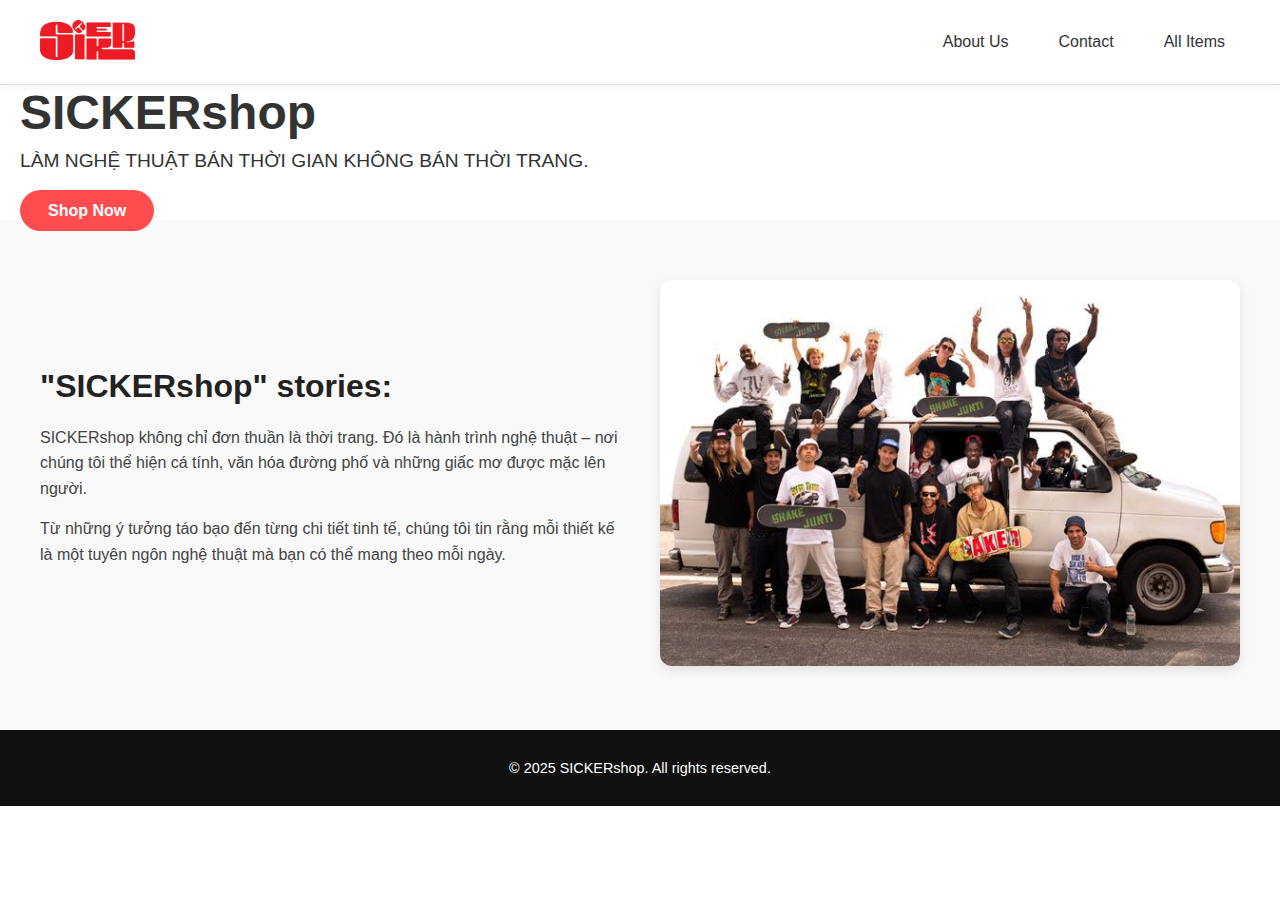
<file: index.html>
<!DOCTYPE html>
<html lang="vi">
<head>
  <meta charset="UTF-8">
  <meta name="viewport" content="width=device-width, initial-scale=1.0">
  <title>SICKERshop | Cửa hàng thời trang nghệ thuật</title>
  <link rel="stylesheet" href="style.css">
  <style>
    body {
      margin: 0;
      font-family: 'Segoe UI', Tahoma, Geneva, Verdana, sans-serif;
      background-color: #fff;
      color: #333;
    }

    header {
      display: flex;
      justify-content: space-between;
      align-items: center;
      padding: 20px 40px;
      background-color: #fff;
      box-shadow: 0 2px 8px rgba(0,0,0,0.05);
      position: sticky;
      top: 0;
      z-index: 1000;
      flex-wrap: wrap;
    }

    .logo img {
      height: 40px;
    }

    .menu-toggle {
      display: none;
      font-size: 28px;
      cursor: pointer;
      color: #333;
    }

    nav {
      display: flex;
      align-items: center;
      gap: 20px;
    }

    nav a {
      text-decoration: none;
      color: #333;
      font-weight: 500;
      transition: color 0.2s;
    }

    nav a:hover {
      color: #ff4d4f;
    }

    .hero {
      height: 100vh;
      background-image: url('hero-image.jpg');
      background-size: cover;
      background-position: center;
      position: relative;
      display: flex;
      align-items: center;
      justify-content: center;
      text-align: center;
      color: white;
    }

    .hero::before {
      content: "";
      position: absolute;
      top: 0; left: 0; right: 0; bottom: 0;
      background: rgba(0,0,0,0.6);
    }

    .hero-content {
      position: relative;
      z-index: 1;
      padding: 0 20px;
    }

    .hero-content h1 {
      font-size: 3rem;
      margin-bottom: 10px;
    }

    .hero-content p {
      font-size: 1.2rem;
      margin-bottom: 30px;
    }

    .shop-button {
      background: #ff4d4f;
      color: #fff;
      padding: 12px 28px;
      border-radius: 25px;
      font-weight: bold;
      text-decoration: none;
      transition: background 0.3s;
    }

    .shop-button:hover {
      background: #e60000;
    }

    .story-section {
      padding: 60px 20px;
      background-color: #f9f9f9;
    }

    .story-content {
      display: flex;
      align-items: center;
      justify-content: center;
      gap: 40px;
      max-width: 1200px;
      margin: 0 auto;
      flex-wrap: wrap;
    }

    .story-text {
      flex: 1;
      min-width: 280px;
    }

    .story-text h2 {
      font-size: 2rem;
      margin-bottom: 20px;
      color: #222;
    }

    .story-text p {
      font-size: 1rem;
      line-height: 1.6;
      margin-bottom: 15px;
      color: #444;
    }

    .story-image {
      flex: 1;
      min-width: 280px;
    }

    .story-image img {
      width: 100%;
      height: auto;
      border-radius: 12px;
      box-shadow: 0 4px 12px rgba(0, 0, 0, 0.1);
    }

    footer {
      text-align: center;
      padding: 30px 10px;
      background: #111;
      color: #fff;
      font-size: 0.9rem;
    }

    @media (max-width: 768px) {
      header {
        flex-direction: column;
        align-items: flex-start;
      }

      .menu-toggle {
        display: block;
      }

      nav {
        display: none;
        flex-direction: column;
        width: 100%;
        padding-top: 10px;
      }

      nav.active {
        display: flex;
      }

      nav a {
        margin: 10px 20px;
      }

      .hero-content h1 { font-size: 2rem; }
      .hero-content p { font-size: 1rem; }
    }
  </style>
</head>
<body>
  <header>
    <div class="logo">
      <a href="index.html"><img src="imges/redlogo.png" alt="Brand Logo"></a>
    </div>
    <div class="menu-toggle" onclick="toggleMenu()">☰</div>
    <nav>
      <a href="about.html">About Us</a>
      <a href="contact.html">Contact</a>
      <a href="all-items.html">All Items</a>
    </nav>
  </header>

  <div>
    <div class="hero-content">
      <h1>SICKERshop</h1>
      <p>LÀM NGHỆ THUẬT BÁN THỜI GIAN KHÔNG BÁN THỜI TRANG.</p>
      <a href="all-items.html" class="shop-button">Shop Now</a>
    </div>
  </div>

  <section class="story-section">
    <div class="story-content">
      <div class="story-text">
        <h2>"SICKERshop" stories:</h2>
        <p>SICKERshop không chỉ đơn thuần là thời trang. Đó là hành trình nghệ thuật – nơi chúng tôi thể hiện cá tính, văn hóa đường phố và những giấc mơ được mặc lên người.</p>
        <p>Từ những ý tưởng táo bạo đến từng chi tiết tinh tế, chúng tôi tin rằng mỗi thiết kế là một tuyên ngôn nghệ thuật mà bạn có thể mang theo mỗi ngày.</p>
      </div>
      <div class="story-image">
        <img src="imges/Thrasher sk8 group.jpg" alt="Câu chuyện SICKERshop">
      </div>
    </div>
  </section>

  <footer>
    © 2025 SICKERshop. All rights reserved.
  </footer>

  <script>
    function toggleMenu() {
      const nav = document.querySelector('nav');
      nav.classList.toggle('active');
    }
  </script>
</body>
</html>
</file>
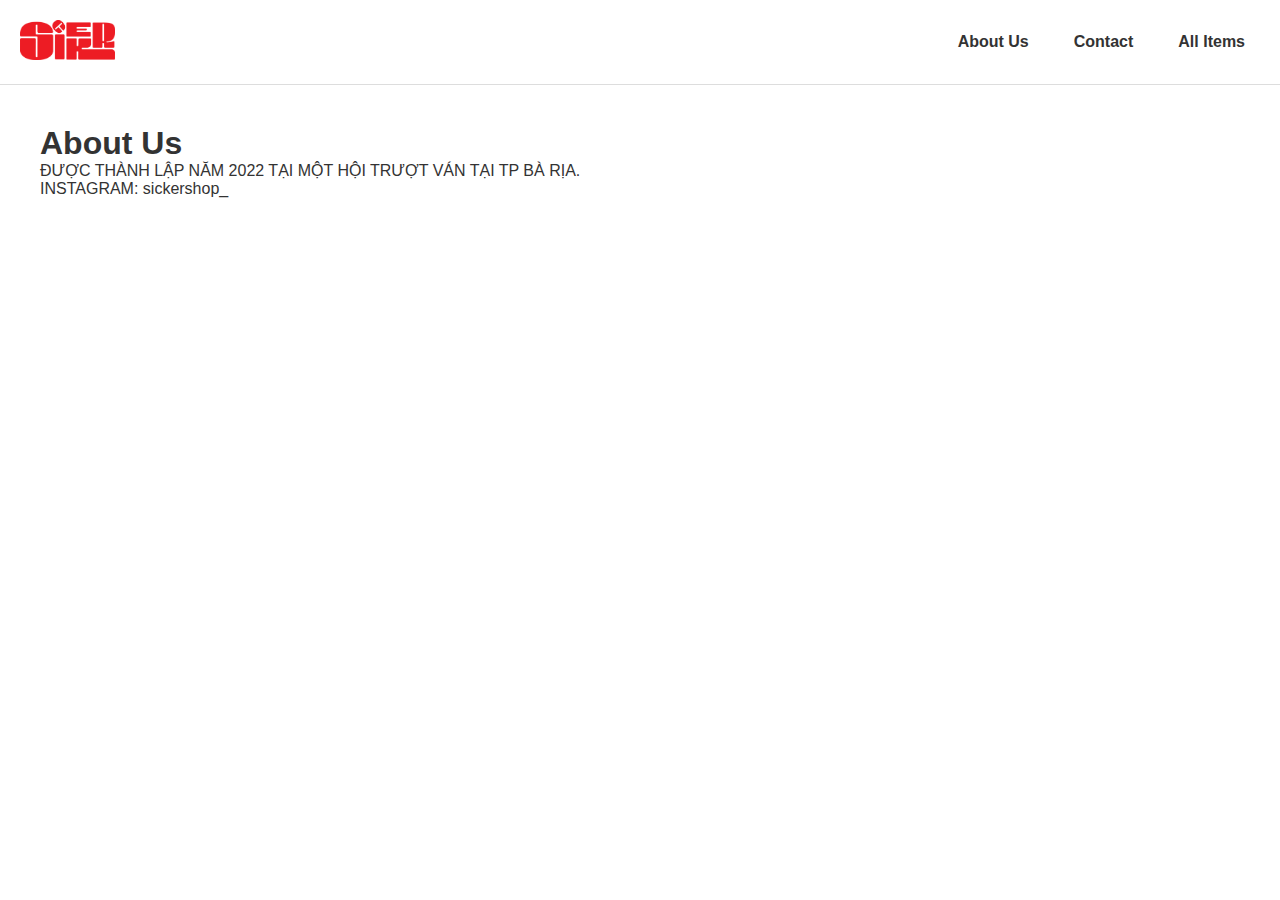
<file: about.html>
<!DOCTYPE html>
<html lang="en">
<head>
  <meta charset="UTF-8">
  <meta name="viewport" content="width=device-width, initial-scale=1.0">
  <title>About Us</title>
  <link rel="stylesheet" href="style.css">
</head>
<body>
  <header>
    <div class="logo">
      <a href="index.html"><img src="imges/redlogo.png" alt="Brand Logo"></a>
    </div>
    <nav>
      <a href="about.html">About Us</a>
      <a href="contact.html">Contact</a>
      <a href="all-items.html">All Items</a>
    </nav>
  </header>

  <div class="container">
    <h1>About Us</h1>
    <p>ĐƯỢC THÀNH LẬP NĂM 2022 TẠI MỘT HỘI TRƯỢT VÁN TẠI TP BÀ RỊA.</p>
    <p>INSTAGRAM: sickershop_</p>
  </div>
</body>
</html>
</file>
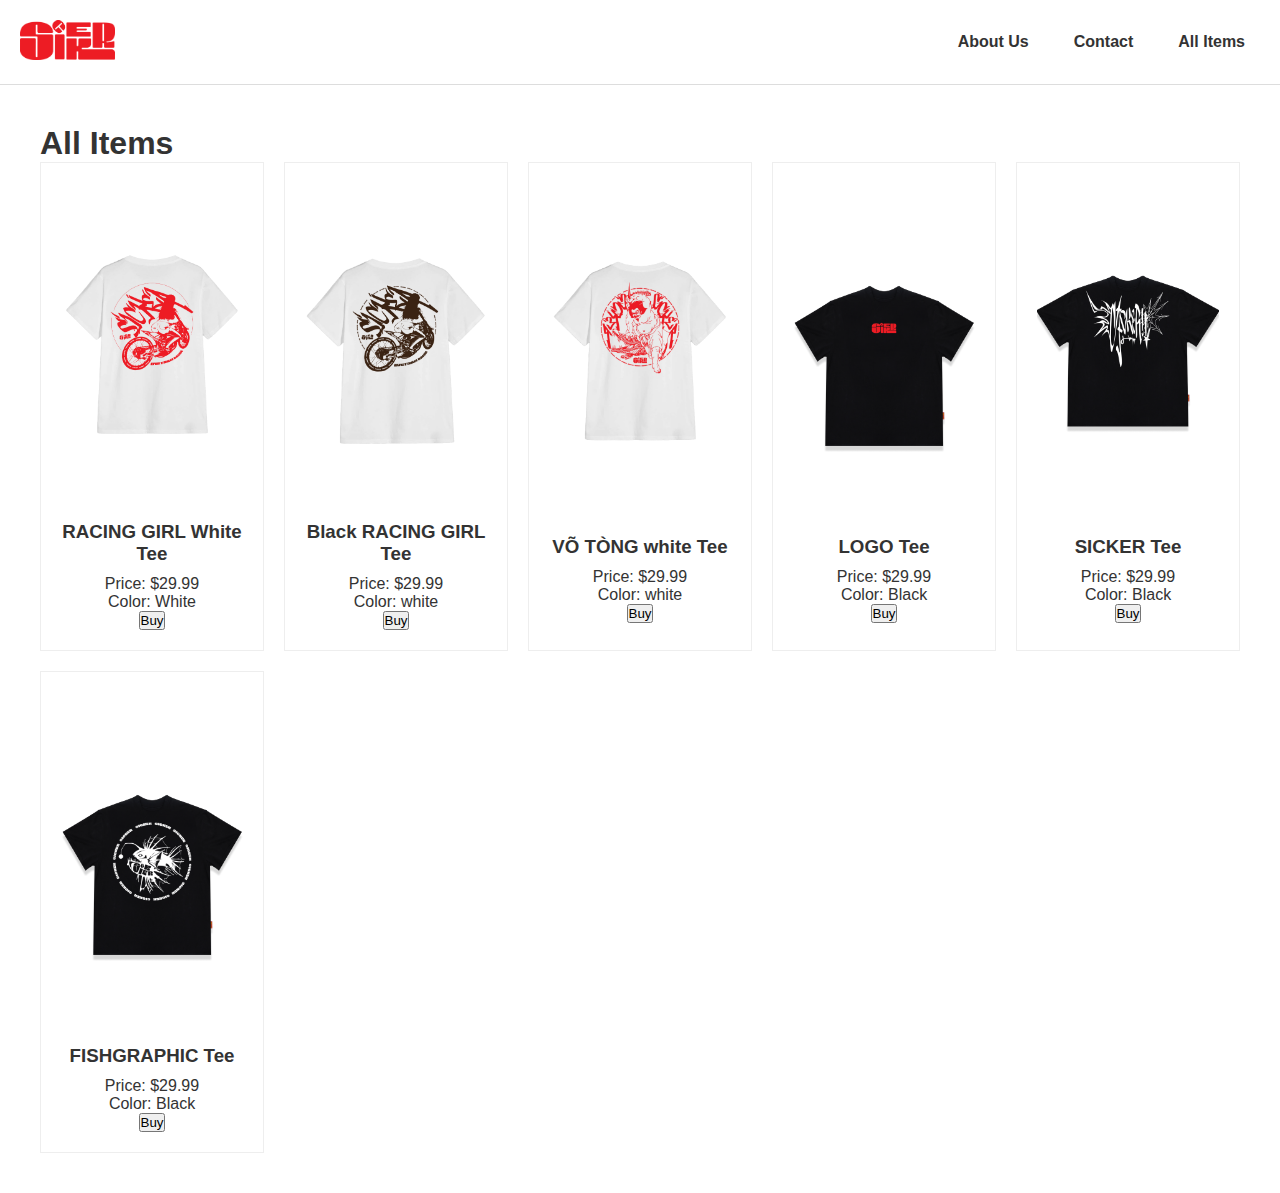
<file: all-items.html>
<!DOCTYPE html>
<html lang="en">
<head>
  <meta charset="UTF-8">
  <meta name="viewport" content="width=device-width, initial-scale=1.0">
  <title>All Items</title>
  <link rel="stylesheet" href="style.css">
  <style>
    .modal-overlay {
      position: fixed;
      top: 0; left: 0; right: 0; bottom: 0;
      background: rgba(0,0,0,0.6);
      display: flex;
      justify-content: center;
      align-items: center;
      z-index: 1000;
      animation: fadeIn 0.3s ease;
    }
    @keyframes fadeIn {
      from { opacity: 0; }
      to { opacity: 1; }
    }
    .modal {
      background: #fff;
      padding: 30px;
      border-radius: 12px;
      text-align: center;
      box-shadow: 0 8px 20px rgba(0,0,0,0.35);
      width: 300px;
      max-width: 90%;
      animation: popIn 0.25s ease-out;
    }
    @keyframes popIn {
      from { transform: scale(0.9); opacity: 0; }
      to { transform: scale(1); opacity: 1; }
    }
    .modal h3 {
      margin-bottom: 20px;
      font-size: 1.25rem;
      color: #222;
    }
    .modal button {
      margin: 6px;
      padding: 10px 20px;
      border: none;
      border-radius: 6px;
      background-color: #ff4d4f;
      color: #fff;
      font-weight: bold;
      cursor: pointer;
      transition: background 0.3s;
    }
    .modal button:hover {
      background-color: #e60000;
    }
    .modal .cancel-button {
      background: #ccc;
      color: #333;
    }
    .modal .cancel-button:hover {
      background: #aaa;
    }
  </style>
  <script>
    function showSizeOptions(productName) {
      const modal = document.createElement('div');
      modal.className = 'modal-overlay';
      modal.innerHTML = `
        <div class="modal">
          <h3>Chọn size cho <br><strong>${productName}</strong></h3>
          <button onclick="sendMail('${productName}', 'M')">Size M</button>
          <button onclick="sendMail('${productName}', 'L')">Size L</button>
          <button onclick="sendMail('${productName}', 'XL')">Size XL</button>
          <br><br>
          <button class="cancel-button" onclick="this.closest('.modal-overlay').remove()">Huỷ</button>
        </div>
      `;
      document.body.appendChild(modal);
    }

    function sendMail(productName, size) {
      const mailtoLink = `mailto:sickershop@gmail.com?subject=Mua hàng - ${productName}&body=Tôi muốn đặt hàng sản phẩm ${productName}, size: ${size}`;
      window.location.href = mailtoLink;
    }
  </script>
</head>
<body>
  <header>
    <div class="logo">
      <a href="index.html"><img src="imges/redlogo.png" alt="Brand Logo"></a>
    </div>
    <nav>
      <a href="about.html">About Us</a>
      <a href="contact.html">Contact</a>
      <a href="all-items.html">All Items</a>
    </nav>
  </header>

  <div class="container">
    <h1>All Items</h1>
    <div class="product-grid">
      <div class="product">
        <img src="imges/1.png" alt="Shirt 1">
        <h3>RACING GIRL White Tee</h3>
        <p>Price: $29.99</p>
        <p>Color: White</p>
        <button onclick="showSizeOptions('RACING GIRL White Tee')">Buy</button>
      </div>
      <div class="product">
        <img src="imges/3.png" alt="Shirt 2">
        <h3>Black RACING GIRL Tee</h3>
        <p>Price: $29.99</p>
        <p>Color: white</p>
        <button onclick="showSizeOptions('Black RACING GIRL Tee')">Buy</button>
      </div>
      <div class="product">
        <img src="imges/44.png" alt="Shirt 3">
        <h3>VÕ TÒNG white Tee</h3>
        <p>Price: $29.99</p>
        <p>Color: white</p>
        <button onclick="showSizeOptions('VÕ TÒNG white Tee')">Buy</button>
      </div>
      <div class="product">
        <img src="imges/8.png" alt="Shirt 4">
        <h3>LOGO Tee</h3>
        <p>Price: $29.99</p>
        <p>Color: Black</p>
        <button onclick="showSizeOptions('LOGO Tee')">Buy</button>
      </div>
      <div class="product">
        <img src="imges/6.png" alt="Shirt 5">
        <h3>SICKER Tee</h3>
        <p>Price: $29.99</p>
        <p>Color: Black</p>
        <button onclick="showSizeOptions('SICKER Tee')">Buy</button>
      </div>
      <div class="product">
        <img src="imges/66.png" alt="Shirt 6">
        <h3>FISHGRAPHIC Tee</h3>
        <p>Price: $29.99</p>
        <p>Color: Black</p>
        <button onclick="showSizeOptions('FISHGRAPHIC Tee')">Buy</button>
      </div>
    </div>
  </div>
</body>
</html>
</file>
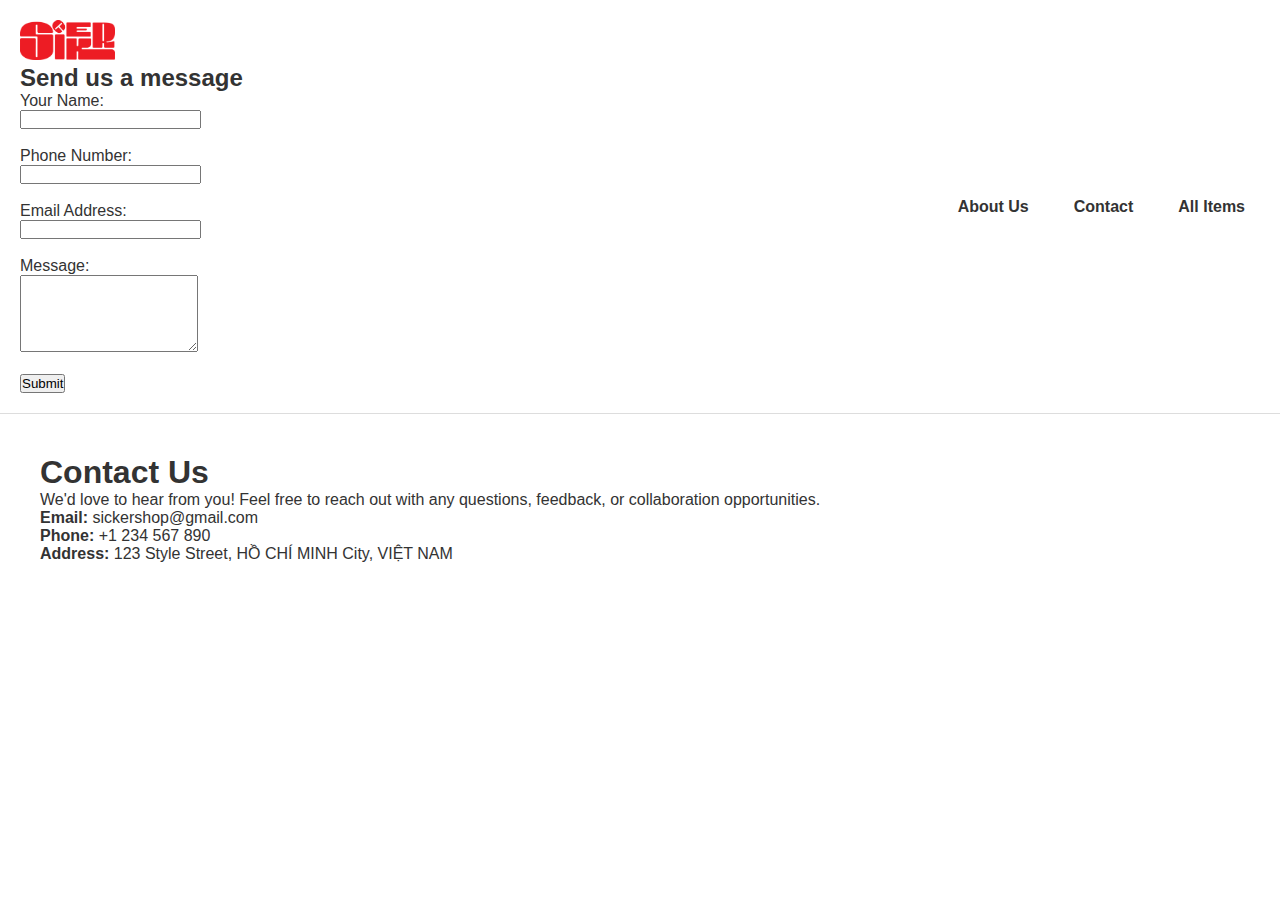
<file: contact.html>
<!DOCTYPE html>
<html lang="en">
<head>
  <meta charset="UTF-8">
  <meta name="viewport" content="width=device-width, initial-scale=1.0">
  <title>Contact</title>
  <link rel="stylesheet" href="style.css">
</head>
<body>
  <header>
    <div class="logo">
      <a href="index.html"><img src="imges/redlogo.png" alt="Brand Logo"></a>
    
    <h2>Send us a message</h2>
    <form action="#" method="post" class="contact-form">
      <label for="name">Your Name:</label><br>
      <input type="text" id="name" name="name" required><br><br>

      <label for="phone">Phone Number:</label><br>
      <input type="tel" id="phone" name="phone" required><br><br>

      <label for="email">Email Address:</label><br>
      <input type="email" id="email" name="email" required><br><br>

      <label for="message">Message:</label><br>
      <textarea id="message" name="message" rows="5" required></textarea><br><br>

      <button type="submit">Submit</button>
    </form>

  </div>
    <nav>
      <a href="about.html">About Us</a>
      <a href="contact.html">Contact</a>
      <a href="all-items.html">All Items</a>
    </nav>
  </header>

  <div class="container">
    <h1>Contact Us</h1>
    <p>We'd love to hear from you! Feel free to reach out with any questions, feedback, or collaboration opportunities.</p>
    <p><strong>Email:</strong> sickershop@gmail.com</p>
    <p><strong>Phone:</strong> +1 234 567 890</p>
    <p><strong>Address:</strong> 123 Style Street, HỒ CHÍ MINH City, VIỆT NAM</p>
  </div>
</body>
</html>
</file>
<file: style.css>
* {
  box-sizing: border-box;
  margin: 0;
  padding: 0;
}

body {
  font-family: Arial, sans-serif;
  background-color: white;
  color: #333;
}

header {
  display: flex;
  justify-content: space-between;
  align-items: center;
  padding: 20px;
  border-bottom: 1px solid #ddd;
}

.logo img {
  height: 40px;
  cursor: pointer;
}

nav a {
  margin: 0 15px;
  text-decoration: none;
  color: #333;
  font-weight: bold;
}

.container {
  padding: 40px;
}

.product-grid {
  display: grid;
  grid-template-columns: repeat(auto-fit, minmax(200px, 1fr));
  gap: 20px;
}

.product {
  border: 1px solid #eee;
  padding: 20px;
  text-align: center;
}

.product img {
  width: 100%;
  height: auto;
}

.product h3 {
  margin: 10px 0;
}
.hero {
  height: 100vh;
  background-size: cover;
  background-position: center;
  display: flex;
  align-items: center;
  justify-content: center;
  text-align: center;
  color: white;
  position: relative;
}

.hero::before {
  content: "";
  position: absolute;
  top: 0;
  left: 0;
  right: 0;
  bottom: 0;
  background: rgba(0, 0, 0, 0); /* overlay tối */
}

.hero-content {
  position: relative;
  z-index: 1;
}

.hero h1 {
  font-size: 3rem;
  margin-bottom: 20px;
}

.hero p {
  font-size: 1.2rem;
  margin-bottom: 30px;
}

.shop-button {
  background-color: #fff;
  color: #ff4d4f;
  padding: 12px 24px;
  text-decoration: none;
  font-weight: bold;
  border-radius: 25px;
  transition: background 0.3s ease;
}

.shop-button:hover {
  background-color: #e60000;
}
{
      margin: 0;
    }
    header {
      display: flex;
      flex-wrap: wrap;
      justify-content: space-between;
      align-items: center;
      padding: 20px;
      border-bottom: 1px solid #ddd;
    }
    .logo img {
      height: 40px;
    }
    nav {
      display: flex;
      flex-wrap: wrap;
      gap: 15px;
    }
    nav a {
      text-decoration: none;
      color: #333;
      font-weight: bold;
    }

    .menu-toggle {
      display: none;
      font-size: 24px;
      cursor: pointer;
    }

    .hero {
      height: 100vh;
      background-size: cover;
      background-position: center;
      display: flex;
      align-items: center;
      justify-content: center;
      text-align: center;
      color: white;
      position: relative;
      padding: 20px;
    }
    .hero::before {
      content: "";
      position: absolute;
      top: 0;
      left: 0;
      right: 0;
      bottom: 0;
      background: rgba(0, 0, 0, 0.5);
    }
    .hero-content {
      position: relative;
      z-index: 1;
    }
    .hero h1 {
      font-size: 2.5rem;
      margin-bottom: 20px;
    }
    .hero p {
      font-size: 1.1rem;
      margin-bottom: 30px;
    }
    .shop-button {
      background-color: #fff;
      color: #333;
      padding: 12px 24px;
      text-decoration: none;
      font-weight: bold;
      border-radius: 25px;
      transition: background 0.3s ease;
    }
    .shop-button:hover {
      background-color: #f0f0f0;
    }

    @media (max-width: 768px) {
      header {
        flex-direction: column;
        align-items: flex-start;
      }
      .menu-toggle {
        display: block;
      }
      nav {
        display: none;
        flex-direction: column;
        width: 100%;
        margin-top: 10px;
      }
      nav a {
        margin: 10px 0;
      }
      nav.active {
        display: flex;
      }
      .hero h1 {
        font-size: 2rem;
      }
      .hero p {
        font-size: 1rem;
      }
    }

    @media (max-width: 480px) {
      .hero h1 {
        font-size: 1.5rem;
      }
      .hero p {
        font-size: 0.9rem;
      }
      .shop-button {
        padding: 10px 20px;
        font-size: 0.9rem;
      }
    }
  </style>
  <script>
    function toggleMenu() {
      const nav = document.querySelector('nav');
      nav.classList.toggle('active');
    }
  </script>
</head>
<body>
  <header>
    <div class="logo">
      <a href="index.html"><img src="logo.png" alt="Brand Logo"></a>
    </div>
    <div class="menu-toggle" onclick="toggleMenu()">☰</div>
    <nav>
      <a href="about.html">About Us</a>
      <a href="contact.html">Contact</a>
      <a href="all-items.html">All Items</a>
    </nav>
  </header>

  <div class="hero" style="background-image: url('hero-image.jpg');">
    <div class="hero-content">
      <h1>Welcome to Our Fashion Brand</h1>
      <p>Discover timeless fashion pieces made with care and creativity.</p>
      <a href="all-items.html" class="shop-button">Shop Now</a>
    </div>
  </div>
</file>
